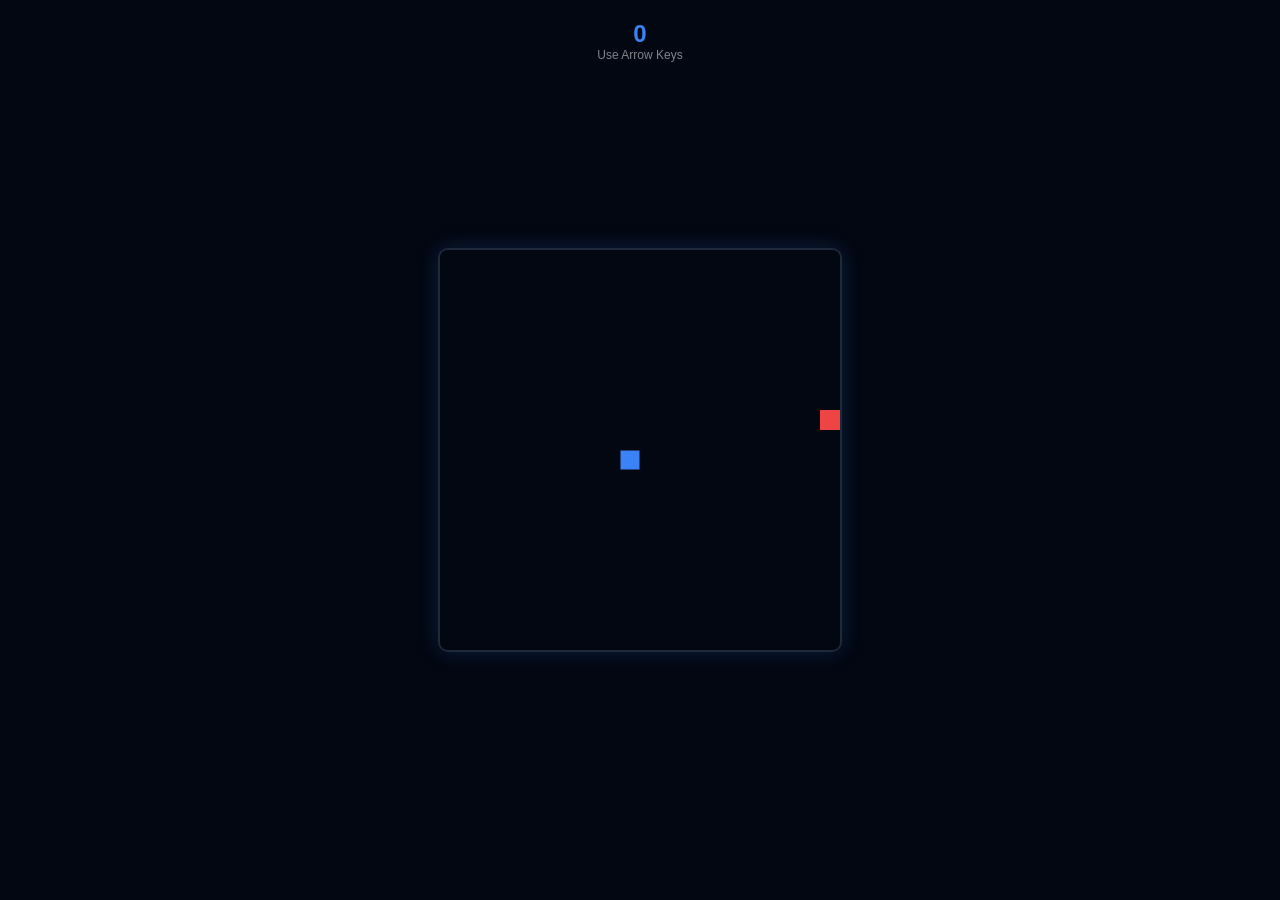
<file: static/arcade/snake.html>
<!DOCTYPE html>
<html>
<head>
    <title>Snake AI</title>
    <style>
        body { background: #030712; display: flex; align-items: center; justify-content: center; height: 100vh; margin: 0; color: white; font-family: sans-serif; overflow: hidden; }
        canvas { border: 2px solid #1e293b; border-radius: 10px; box-shadow: 0 0 20px rgba(59, 130, 246, 0.2); }
        .info { position: absolute; top: 20px; text-align: center; }
        #score { font-size: 24px; font-weight: bold; color: #3b82f6; }
    </style>
</head>
<body>
    <div class="info">
        <div id="score">0</div>
        <div style="font-size: 12px; opacity: 0.5;">Use Arrow Keys</div>
    </div>
    <canvas id="snake" width="400" height="400"></canvas>

    <script>
        const canvas = document.getElementById("snake");
        const ctx = canvas.getContext("2d");
        const box = 20;
        let score = 0;
        let snake = [{ x: 9 * box, y: 10 * box }];
        let food = {
            x: Math.floor(Math.random() * 19 + 1) * box,
            y: Math.floor(Math.random() * 19 + 1) * box
        };
        let d;

        document.addEventListener("keydown", direction);
        function direction(event) {
            if (event.keyCode == 37 && d != "RIGHT") d = "LEFT";
            else if (event.keyCode == 38 && d != "DOWN") d = "UP";
            else if (event.keyCode == 39 && d != "LEFT") d = "RIGHT";
            else if (event.keyCode == 40 && d != "UP") d = "DOWN";
        }

        function collision(head, array) {
            for (let i = 0; i < array.length; i++) {
                if (head.x == array[i].x && head.y == array[i].y) return true;
            }
            return false;
        }

        function draw() {
            ctx.fillStyle = "#030712";
            ctx.fillRect(0, 0, canvas.width, canvas.height);

            for (let i = 0; i < snake.length; i++) {
                ctx.fillStyle = (i == 0) ? "#3b82f6" : "#1d4ed8";
                ctx.fillRect(snake[i].x, snake[i].y, box, box);
                ctx.strokeStyle = "#030712";
                ctx.strokeRect(snake[i].x, snake[i].y, box, box);
            }

            ctx.fillStyle = "#ef4444";
            ctx.fillRect(food.x, food.y, box, box);

            let snakeX = snake[0].x;
            let snakeY = snake[0].y;

            if (d == "LEFT") snakeX -= box;
            if (d == "UP") snakeY -= box;
            if (d == "RIGHT") snakeX += box;
            if (d == "DOWN") snakeY += box;

            if (snakeX == food.x && snakeY == food.y) {
                score++;
                document.getElementById("score").innerHTML = score;
                food = {
                    x: Math.floor(Math.random() * 19 + 1) * box,
                    y: Math.floor(Math.random() * 19 + 1) * box
                };
            } else {
                snake.pop();
            }

            let newHead = { x: snakeX, y: snakeY };

            if (snakeX < 0 || snakeX >= canvas.width || snakeY < 0 || snakeY >= canvas.height || collision(newHead, snake)) {
                clearInterval(game);
                gameOver();
            }

            snake.unshift(newHead);
        }

        function gameOver() {
            const formData = new URLSearchParams();
            formData.append('game', 'snake');
            formData.append('score', score);
            formData.append('player', 'Guest');

            fetch('/api/scores', {
                method: 'POST',
                headers: { 'Content-Type': 'application/x-www-form-urlencoded' },
                body: formData
            }).then(() => {
                alert("Game Over! Score: " + score);
                location.reload();
            });
        }

        let game = setInterval(draw, 100);
    </script>
</body>
</html>
</file>
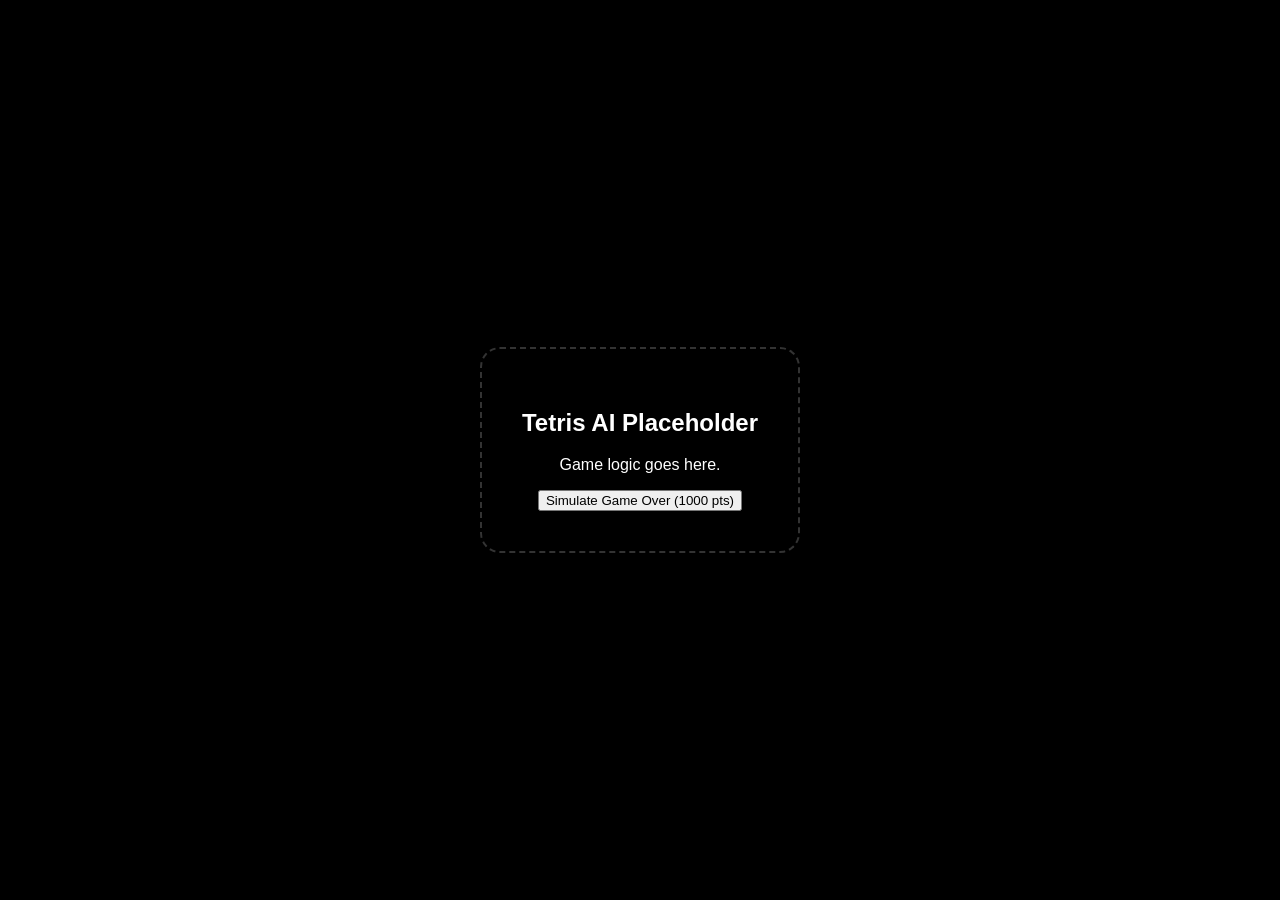
<file: static/arcade/tetris.html>
<!DOCTYPE html>
<html>
<head>
    <style>
        body { background: #000; color: #fff; font-family: sans-serif; display: flex; align-items: center; justify-content: center; height: 100vh; margin: 0; }
        .game-placeholder { text-align: center; border: 2px dashed #333; padding: 40px; border-radius: 20px; }
    </style>
</head>
<body>
    <div class="game-placeholder">
        <h2>Tetris AI Placeholder</h2>
        <p>Game logic goes here.</p>
        <button onclick="saveScore()">Simulate Game Over (1000 pts)</button>
    </div>

    <script>
        function saveScore() {
            const formData = new URLSearchParams();
            formData.append('game', 'tetris');
            formData.append('score', 1000);
            formData.append('player', 'Guest User');

            fetch('/api/scores', {
                method: 'POST',
                headers: { 'Content-Type': 'application/x-www-form-urlencoded' },
                body: formData
            }).then(r => alert('Score Saved!'));
        }
    </script>
</body>
</html>
</file>
